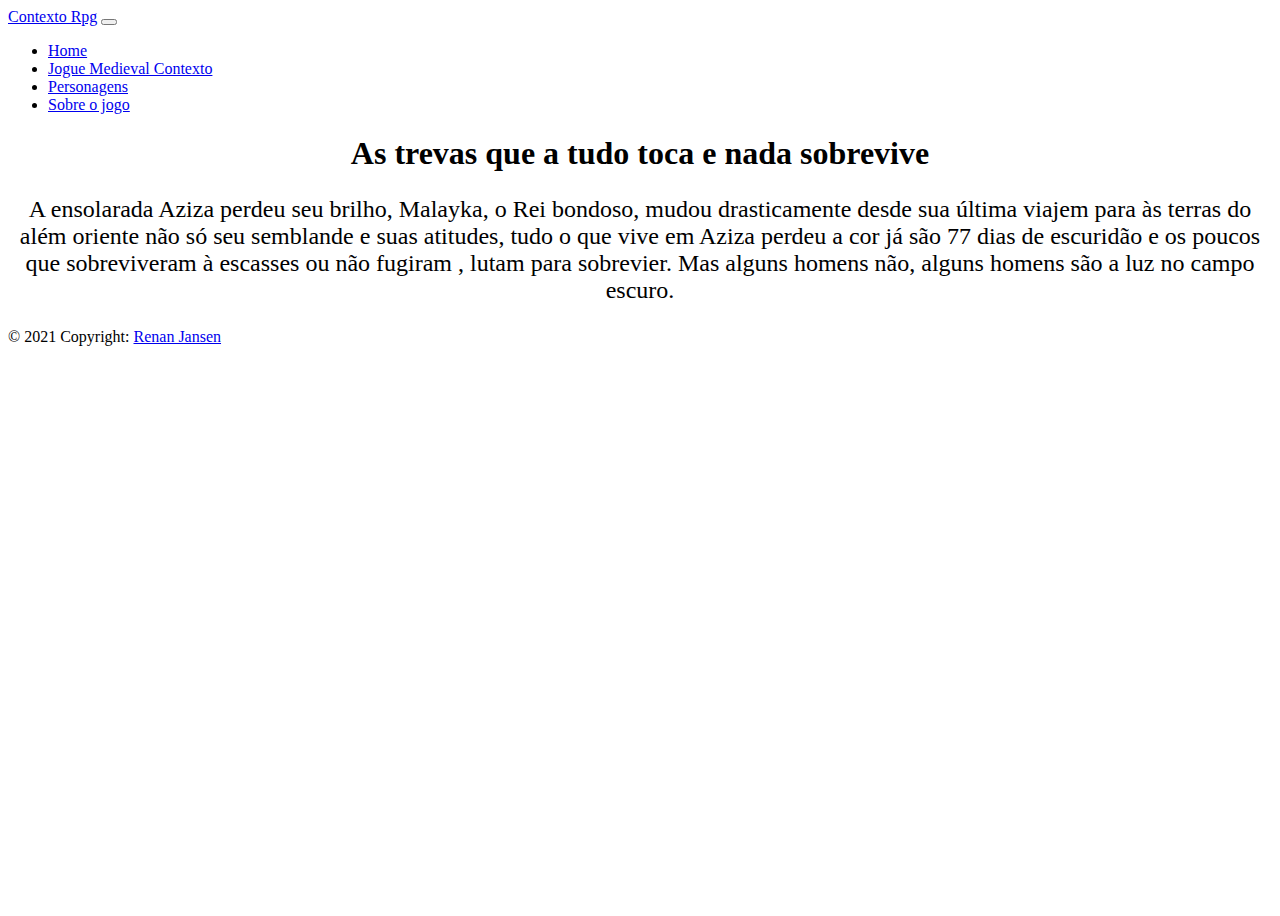
<file: assets/historia.html>
<!DOCTYPE html>
<html lang="pt-br">
  <head>
    <meta charset="UTF-8" />
    <meta name="viewport" content="width=device-width, initial-scale=1.0" />
    <link
      href="https://cdn.jsdelivr.net/npm/bootstrap@5.0.2/dist/css/bootstrap.min.css"
      rel="stylesheet"
      integrity="sha384-EVSTQN3/azprG1Anm3QDgpJLIm9Nao0Yz1ztcQTwFspd3yD65VohhpuuCOmLASjC"
      crossorigin="anonymous"
    />
    <link href="css/historia.css" rel="stylesheet" />
    <title>Historia</title>
  </head>
  <body>
    <header id="cabecalho">
        <nav class="navbar navbar-expand-lg navbar-light bg-light sticky-top">
            <div class="container-fluid">
              <a class="navbar-brand" href="#">Contexto Rpg</a>
              <button
                class="navbar-toggler"
                type="button"
                data-bs-toggle="collapse"
                data-bs-target="#navbarNav"
                aria-controls="navbarNav"
                aria-expanded="false"
                aria-label="Toggle navigation"
              >
                <span class="navbar-toggler-icon"></span>
              </button>
              <div class="collapse navbar-collapse" id="navbarNav">
                <ul class="navbar-nav">
                  <li class="nav-item">
                    <a
                      class="nav-link active"
                      aria-current="page"
                      href="../index.html"
                      >Home</a
                    >
                  </li>
                  <li class="nav-item">
                    <a class="nav-link" href="./assets/rpg/rpg.html">Jogue Medieval Contexto</a>
                  </li>
                  <li class="nav-item">
                    <a class="nav-link" href="personagens.html">Personagens</a>
                  </li>
                  <li class="nav-item">
                    <a class="nav-link" href="sobre_o_jogo.html">Sobre o jogo</a>
                  </li>
                </ul>
              </div>
            </div>
          </nav>

    </header>
    <main class="pt-3 text-light">
      <h1>As trevas que a tudo toca e nada sobrevive</h1>
      <p>
        A ensolarada Aziza perdeu seu brilho, Malayka, o Rei bondoso, mudou
        drasticamente desde sua última viajem para às terras do além oriente não
        só seu semblande e suas atitudes, tudo o que vive em Aziza perdeu a cor
        já são 77 dias de escuridão e os poucos que sobreviveram à escasses ou
        não fugiram , lutam para sobrevier. Mas alguns homens não, alguns homens
        são a luz no campo escuro.
      </p>
    </main>
    <footer class="bg-light text-center text-lg-start mt-1 shadow fixed-bottom">
      <!-- Copyright -->
      <div class="text-center p-3 text-dark">
        © 2021 Copyright:
        <a class="text-dark" href="https://github.com/renanjansen"
          >Renan Jansen</a
        >
      </div>
      <!-- Copyright -->
  </footer>
  </body>
  <script
    src="https://cdn.jsdelivr.net/npm/bootstrap@5.0.2/dist/js/bootstrap.bundle.min.js"
    integrity="sha384-MrcW6ZMFYlzcLA8Nl+NtUVF0sA7MsXsP1UyJoMp4YLEuNSfAP+JcXn/tWtIaxVXM"
    crossorigin="anonymous"
  ></script>
</html>
</file>
<file: assets/css/historia.css>
body   {
    background-image: url('https://images.pexels.com/photos/3695801/pexels-photo-3695801.jpeg?auto=compress&cs=tinysrgb&dpr=1&w=500');
    background-repeat: no-repeat;
    height: 100vh;
    
}
h1 {
    text-align:center;
    
}
p{
    font-size: x-large;
    text-align: center;
}
</file>
